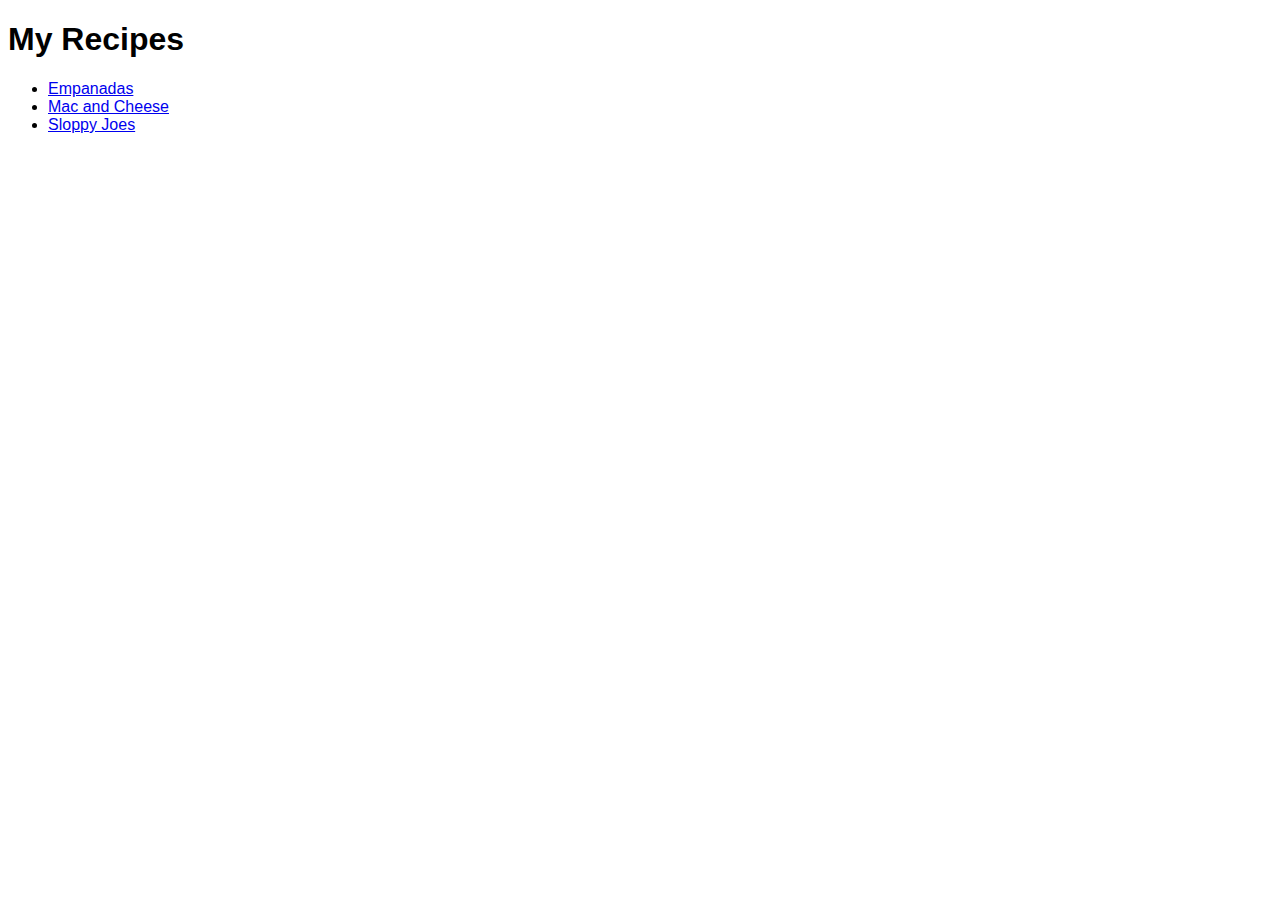
<file: index.html>
<!DOCTYPE html>
<html lang="en">
<head>
    <meta charset="UTF-8">
    <meta http-equiv="X-UA-Compatible" content="IE=edge">
    <meta name="viewport" content="width=device-width, initial-scale=1.0">
    <link href="./styles.css" rel="stylesheet">
    <title>Recipes</title>
</head>
<body>
    <h1>My Recipes</h1>
    <ul>
        <li>
            <a href="./recipes/empanadas.html">Empanadas</a>
        </li>
        <li>
            <a href="./recipes/macandcheese.html">Mac and Cheese</a>
        </li>
        <li>
            <a href="./recipes/sloppyjoes.html">Sloppy Joes</a>
        </li>
    </ul>
</body>
</html>
</file>
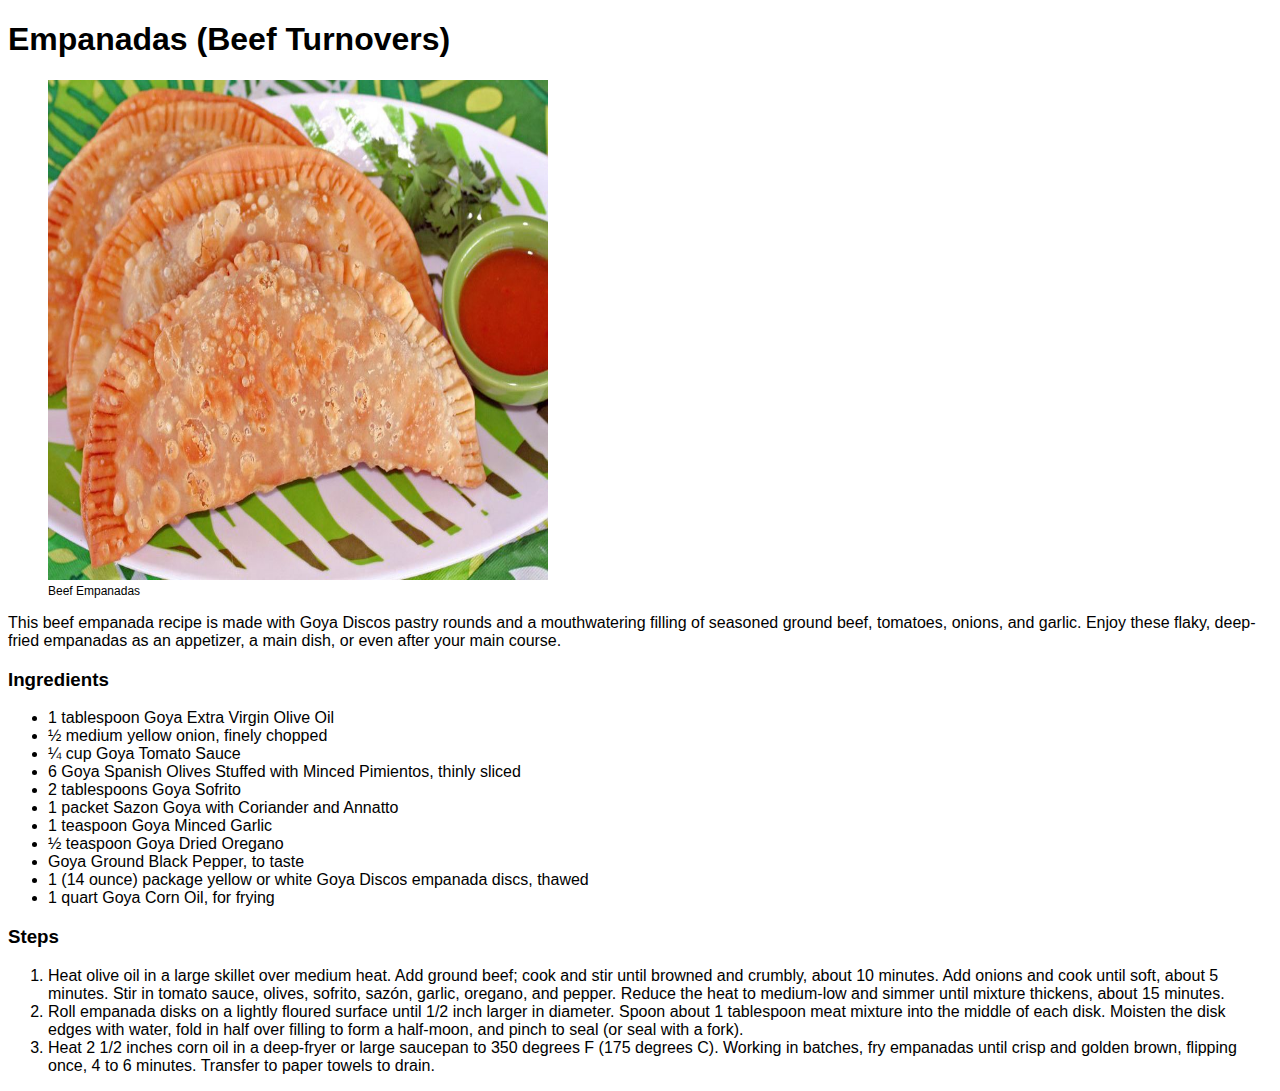
<file: recipes/empanadas.html>
<!DOCTYPE html>
<html lang="en">
<head>
    <meta charset="UTF-8">
    <meta http-equiv="X-UA-Compatible" content="IE=edge">
    <meta name="viewport" content="width=device-width, initial-scale=1.0">
    <link href="../styles.css" rel="stylesheet">
    <title>Empanadas</title>
</head>
<body>
    <h1>Empanadas (Beef Turnovers)</h1>
    <figure>
        <img src="../images/empanadas.jpg" alt="Empanadas">
        <figcaption>Beef Empanadas</figcaption>
      </figure>
    <p>
        This beef empanada recipe is made with Goya Discos
        pastry rounds and a mouthwatering filling of seasoned ground beef,
        tomatoes, onions, and garlic. Enjoy these flaky, deep-fried empanadas
        as an appetizer, a main dish, or even after your main course.
    </p>
    <h3>Ingredients</h3>
    <ul>
        <li>1 tablespoon Goya Extra Virgin Olive Oil</li>
        <li>½ medium yellow onion, finely chopped</li>
        <li>¼ cup Goya Tomato Sauce</li>
        <li>6 Goya Spanish Olives Stuffed with Minced Pimientos, thinly sliced</li>
        <li>2 tablespoons Goya Sofrito</li>
        <li>1 packet Sazon Goya with Coriander and Annatto</li>
        <li>1 teaspoon Goya Minced Garlic</li>
        <li>½ teaspoon Goya Dried Oregano</li>
        <li>Goya Ground Black Pepper, to taste</li>
        <li>1 (14 ounce) package yellow or white Goya Discos empanada discs, thawed</li>
        <li>1 quart Goya Corn Oil, for frying</li>
    </ul>
    <h3>Steps</h3>
    <ol>
        <li>
            Heat olive oil in a large skillet over medium heat.
            Add ground beef; cook and stir until browned and crumbly, about 10 minutes.
            Add onions and cook until soft, about 5 minutes. Stir in tomato sauce, olives, sofrito,
            sazón, garlic, oregano, and pepper.
            Reduce the heat to medium-low and simmer until mixture thickens, about 15 minutes.
        </li>
        <li>
            Roll empanada disks on a lightly floured surface until 1/2 inch larger in diameter.
            Spoon about 1 tablespoon meat mixture into the middle of each disk.
            Moisten the disk edges with water,
            fold in half over filling to form a half-moon, and pinch to seal (or seal with a fork).
        </li>
        <li>
            Heat 2 1/2 inches corn oil in a deep-fryer or large saucepan to 350 degrees F (175 degrees C).
            Working in batches, fry empanadas until crisp and golden brown, flipping once, 4 to 6 minutes.
            Transfer to paper towels to drain.
        </li>
    </ol>
</body>
</html>
</file>
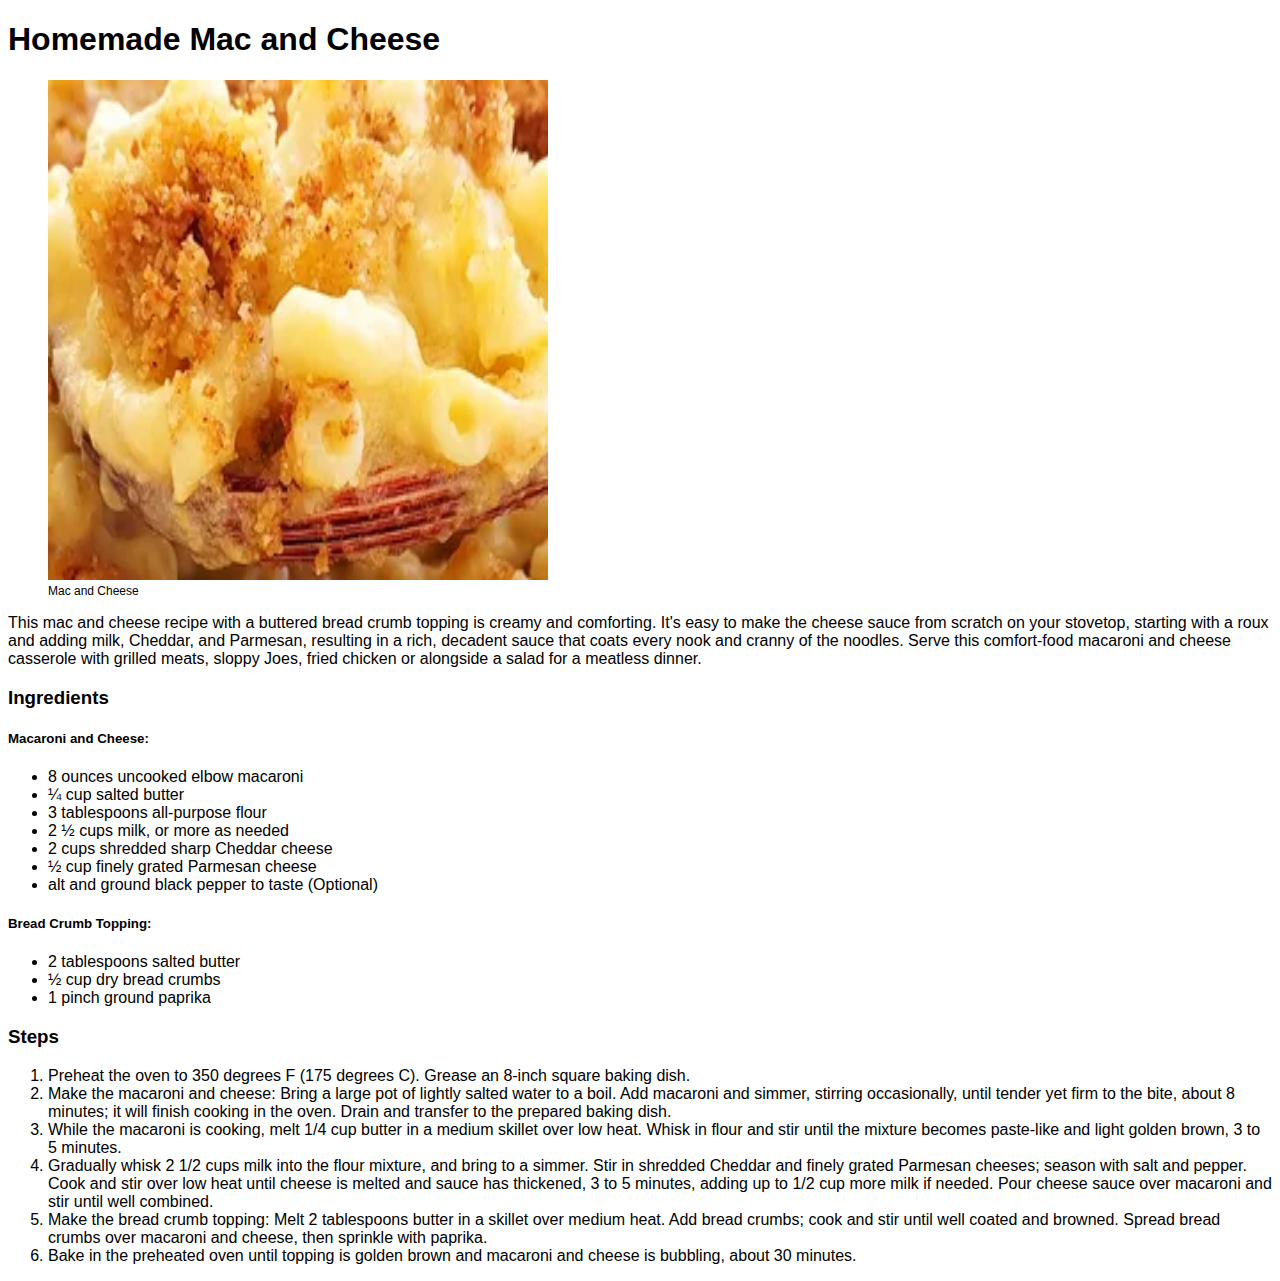
<file: recipes/macandcheese.html>
<!DOCTYPE html>
<html lang="en">
<head>
    <meta charset="UTF-8">
    <meta http-equiv="X-UA-Compatible" content="IE=edge">
    <meta name="viewport" content="width=device-width, initial-scale=1.0">
    <link href="../styles.css" rel="stylesheet">
    <title>Mac and Cheese</title>
</head>
<body>
    <h1>Homemade Mac and Cheese</h1>
    <figure>
        <img src="../images/macandcheese.webp" alt="Mac and Cheese">
        <figcaption>Mac and Cheese</figcaption>
      </figure>
    <p>
        This mac and cheese recipe with a buttered bread crumb topping is creamy and comforting.
        It's easy to make the cheese sauce from scratch on your stovetop,
        starting with a roux and adding milk, Cheddar, and Parmesan, resulting in a rich,
        decadent sauce that coats every nook and cranny of the noodles.
        Serve this comfort-food macaroni and cheese casserole with grilled meats, sloppy Joes,
        fried chicken or alongside a salad for a meatless dinner.
    </p>
    <h3>Ingredients</h3>
    <h5>Macaroni and Cheese:</h5>
    <ul>
        <li>8 ounces uncooked elbow macaroni</li>
        <li>¼ cup salted butter</li>
        <li>3 tablespoons all-purpose flour</li>
        <li>2 ½ cups milk, or more as needed</li>
        <li>2 cups shredded sharp Cheddar cheese</li>
        <li>½ cup finely grated Parmesan cheese</li>
        <li>alt and ground black pepper to taste (Optional)</li>
    </ul>
    <h5>Bread Crumb Topping:</h5>
    <ul>
        <li>2 tablespoons salted butter</li>
        <li>½ cup dry bread crumbs</li>
        <li>1 pinch ground paprika</li>
    </ul>
    <h3>Steps</h3>
    <ol>
        <li>
            Preheat the oven to 350 degrees F (175 degrees C).
            Grease an 8-inch square baking dish.
        </li>
        <li>
            Make the macaroni and cheese: Bring a large pot of lightly salted water to a boil.
            Add macaroni and simmer, stirring occasionally, until tender yet firm to the bite,
            about 8 minutes;
            it will finish cooking in the oven. Drain and transfer to the prepared baking dish.
        </li>
        <li>
            While the macaroni is cooking, melt 1/4 cup butter in a medium skillet over low heat.
            Whisk in flour and stir until the mixture becomes paste-like and light golden brown,
            3 to 5 minutes.
        </li>
        <li>
            Gradually whisk 2 1/2 cups milk into the flour mixture, and bring to a simmer.
            Stir in shredded Cheddar and finely grated Parmesan cheeses;
            season with salt and pepper. Cook and stir over low heat until cheese is melted
            and sauce has thickened, 3 to 5 minutes, adding up to 1/2 cup more milk if needed.
            Pour cheese sauce over macaroni and stir until well combined.
        </li>
        <li>
            Make the bread crumb topping: Melt 2 tablespoons butter in a skillet over medium heat.
            Add bread crumbs; cook and stir until well coated and browned.
            Spread bread crumbs over macaroni and cheese, then sprinkle with paprika.
        </li>
        <li>
            Bake in the preheated oven until topping is golden brown and macaroni and cheese
            is bubbling, about 30 minutes.
        </li>
    </ol>
</body>
</html>
</file>
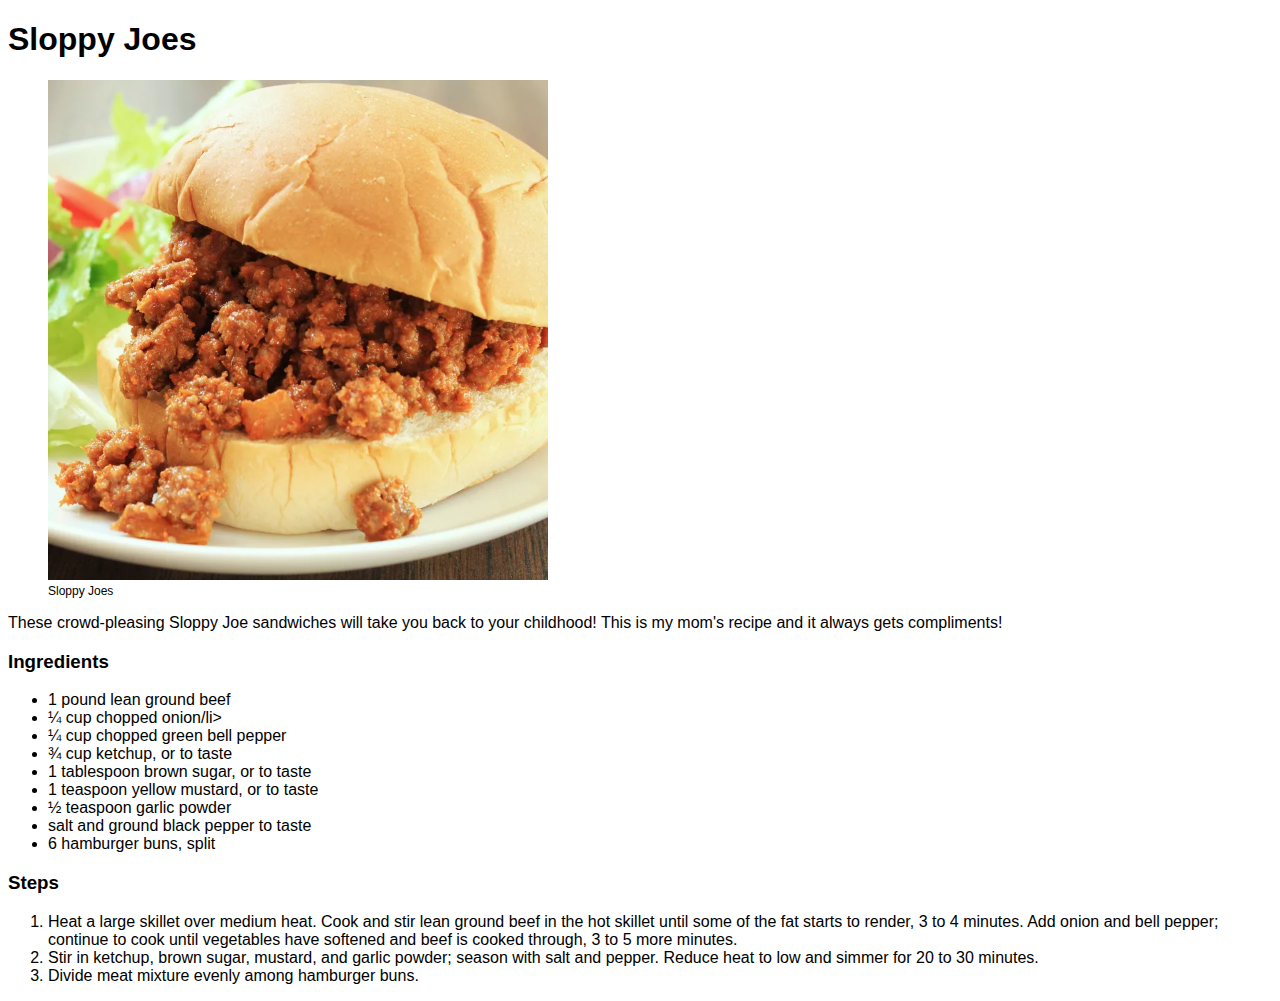
<file: recipes/sloppyjoes.html>
<!DOCTYPE html>
<html lang="en">
<head>
    <meta charset="UTF-8">
    <meta http-equiv="X-UA-Compatible" content="IE=edge">
    <meta name="viewport" content="width=device-width, initial-scale=1.0">
    <link href="../styles.css" rel="stylesheet">
    <title>Sloppy Joes</title>
</head>
<body>
    <h1>Sloppy Joes</h1>
    <figure>
        <img src="../images/sloppyjoes.webp" alt="Sloppy Joes">
        <figcaption>Sloppy Joes</figcaption>
      </figure>
    <p>
        These crowd-pleasing Sloppy Joe sandwiches will take you back to your childhood!
        This is my mom's recipe and it always gets compliments!
    </p>
    <h3>Ingredients</h3>
    <ul>
        <li>1 pound lean ground beef</li>
        <li>¼ cup chopped onion/li>
        <li>¼ cup chopped green bell pepper</li>
        <li>¾ cup ketchup, or to taste</li>
        <li>1 tablespoon brown sugar, or to taste</li>
        <li>1 teaspoon yellow mustard, or to taste</li>
        <li>½ teaspoon garlic powder</li>
        <li>salt and ground black pepper to taste</li>
        <li>6 hamburger buns, split</li>
    </ul>
    <h3>Steps</h3>
    <ol>
        <li>
            Heat a large skillet over medium heat.
            Cook and stir lean ground beef in the hot skillet until some of the fat starts
            to render, 3 to 4 minutes. Add onion and bell pepper; continue to cook until
            vegetables have softened and beef is cooked through, 3 to 5 more minutes.
        </li>
        <li>
            Stir in ketchup, brown sugar, mustard, and garlic powder;
            season with salt and pepper. Reduce heat to low and simmer for 20 to 30 minutes.
        </li>
        <li>
            Divide meat mixture evenly among hamburger buns.
        </li>
    </ol>
</body>
</html>
</file>
<file: styles.css>
* {
    font-family: 'Roboto', Arial, sans-serif;
}

img {
    width: 500px;
    height: 500px;
}

figcaption {
    font-size: 12px;
}
</file>
